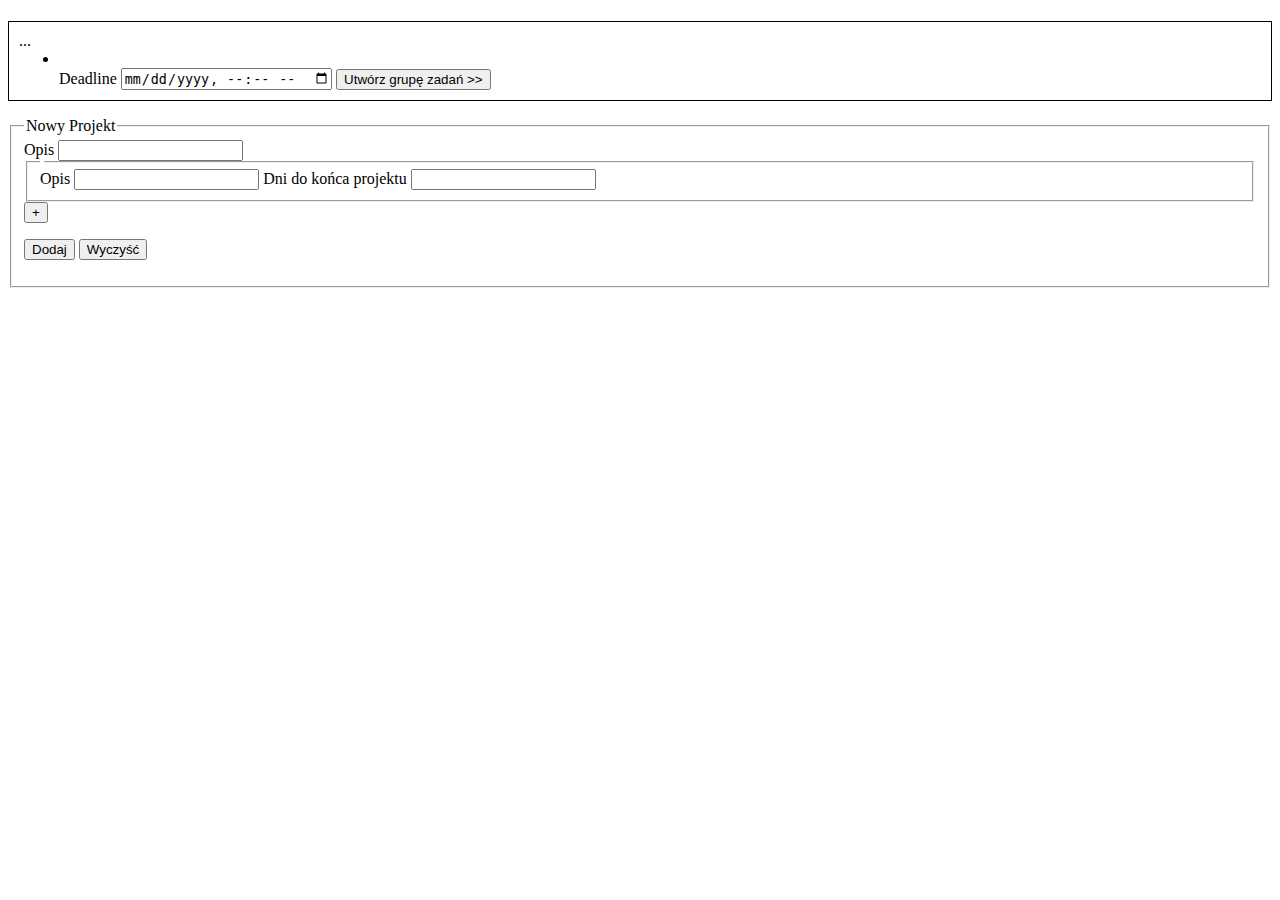
<file: src/main/resources/templates/projects.html>
<!-- W folderze static są pliki nieprocesowane przez szablony -->
<!DOCTYPE html>
<html lang="en" xmlns:th="http://www.thymeleaf.org">
<head>
    <meta charset="UTF-8">
    <meta name="viewport" content="width=device-width, initial-scale=1.0">
    <title>Todo App: projects</title>
    
    <!-- Atomic CSS -->
    <style>
        .Bd {
            border: solid 1px black;
        }
        .P\(0\) {
            padding: 0;
        }
        .P\(10px\) {
            padding: 10px;
        }
        .Bdc\(red\) {
            border-color: red !important;
        }
        .C\(red\) {
            color: red;
        }

    </style>
</head>
<body>
    <main>
        <!--/*@thymesVar id="project" type="java.lang.String"*/-->
        <!-- Bierzemy atrybut z modelu i go wyświeltamy -->
        <!-- th:if mówi kiedy dany znacznik ma się pojawić -->
        <!-- Message pojawia się tylko wtedy kiedy jest różne od nulla -->
        <h1 th:if="${message != null}" th:text="${message}"></h1>

        <!-- Powtarzamy listę tyle razy ile jest projektów -->
        <!--/*@thymesVar id="projects" type="pl.todoapp.MarcinRogozToDoApp.model.Project"*/-->
        <dl th:each="project : ${projects}" class="Bd P(10px)">
            <!-- Thymeleaf procesuje szablon zanim jest on zwracany do użytkownika -->
            <dt th:text="${project.description}">...</dt>
            <!-- zamiast pisać wszędzie th:if można pisać data-th-if - wtedy nie musimy dawać xmlns:th="http://www.thymeleaf.org" -->
            <dd>
                <ul class="P(0)">
                    <li th:each="step : ${project.steps}" th:text="|${step.description} (${step.daysToDeadLine} dni)|"></li>
                </ul>
                <!--                               projects/dodajemy parametr(czym jest parametr) // Przekierowanie do projects/id -->
                <form action="#" method="post" th:action="@{/projects/{projectId}(projectId=${project.id})}">
                    <!-- Czasami się da w przeglądarce, a czasami nie da -->
                    <label>Deadline
                        <!-- nie mamy tego w kontrolerze - dajemy name i możemy odczytać -->
                        <input name="deadline" type="datetime-local" pattern="[0-9]{4}-[0-9]{2}-[0-9]{2}T[0-9]{2}:[0-9]{2}">
                    </label>
                    <button type="submit">Utwórz grupę zadań >></button>
                </form>
            </dd>
        </dl>

        <!-- th:action pozwala na definiowanie akcji w formularzu
         nadpisanie tego co wpisane jest w method
         w th można podać wyrażenia
         adresy definujemy @, czyli gdzie uderzamy action
         trzeba dodać post mapping do kontrolera project -->

        <!-- musimy powiedzieć formularzowi jaki obiekt jest obecnie procesowany -->
        <!--/*@thymesVar id="project" type="pl.todoapp.MarcinRogozToDoApp.model.projection.ProjectWriteModel"*/-->
        <form action="#" method="post" th:action="@{/projects}" th:object="${project}">
            <!-- Jeżeli w formularzu mamy błąd -->
            <!-- Pola błędne będą w kolorze czerwonym! -->
            <p class="C(red)" th:if="${#fields.hasAnyErrors()}" th:errors="*{all}"></p>
        <fieldset>
            <legend>Nowy Projekt</legend>
            <label>Opis
                                           <!-- pole z opisem -->
                <!-- skąd mamy wiedzieć że project jest w HTML - skąd go wziąć - odpowiedzią jest MVC -->
                <!-- chodzi o model jako łącznik między kontrolerem a widokiem -->
                <input type="text" th:field="*{description}" th:errorclass="'Bdc(red)'"/>
            </label>
                <!-- Dla każdego kroku możemy wygenerować fieldset -->
                <!-- ':' - zwraca nam też statystyki dotyczące kroków -->
                <fieldset th:each="step, stepStat : *{steps}">
                    <!-- Legend wygeneruje nam indeksy od 0 do x w zależności od tego ile mamy kroków -->
                    <legend th:text="|Krok ${stepStat.index + 1}|"></legend>
                    <!--<legend>Krok 1</legend>-->
                    <label>Opis
                        <!-- nie dostaniemy null pointer exception bo wiemy, że istnieje krok - dodajemy go w konstruktorze -->
                        <!-- Żeby użyć indeksów trzeba dodać __${stepStat.index}__ -->
                        <input type="text" th:field="*{steps[__${stepStat.index}__].description}" th:errorclass="'Bdc(red)'"/>
                    </label>
                    <label>Dni do końca projektu
                        <input type="number" th:field="*{steps[__${stepStat.index}__].daysToDeadLine}" th:errorclass="'Bdc(red)'"/>
                    </label>
                </fieldset>
            <div>
                <!-- dodaje przycisk + do dodania projektu -->
                <button type="submit" name="addStep">+</button>
            </div>
            <!-- Dodajemy 2 przyciski -->
            <p>
                <button type="submit">Dodaj</button>
                <button type="reset">Wyczyść</button>
            </p>
        </fieldset>
        </form>
    </main>
</body>
</html>
</file>
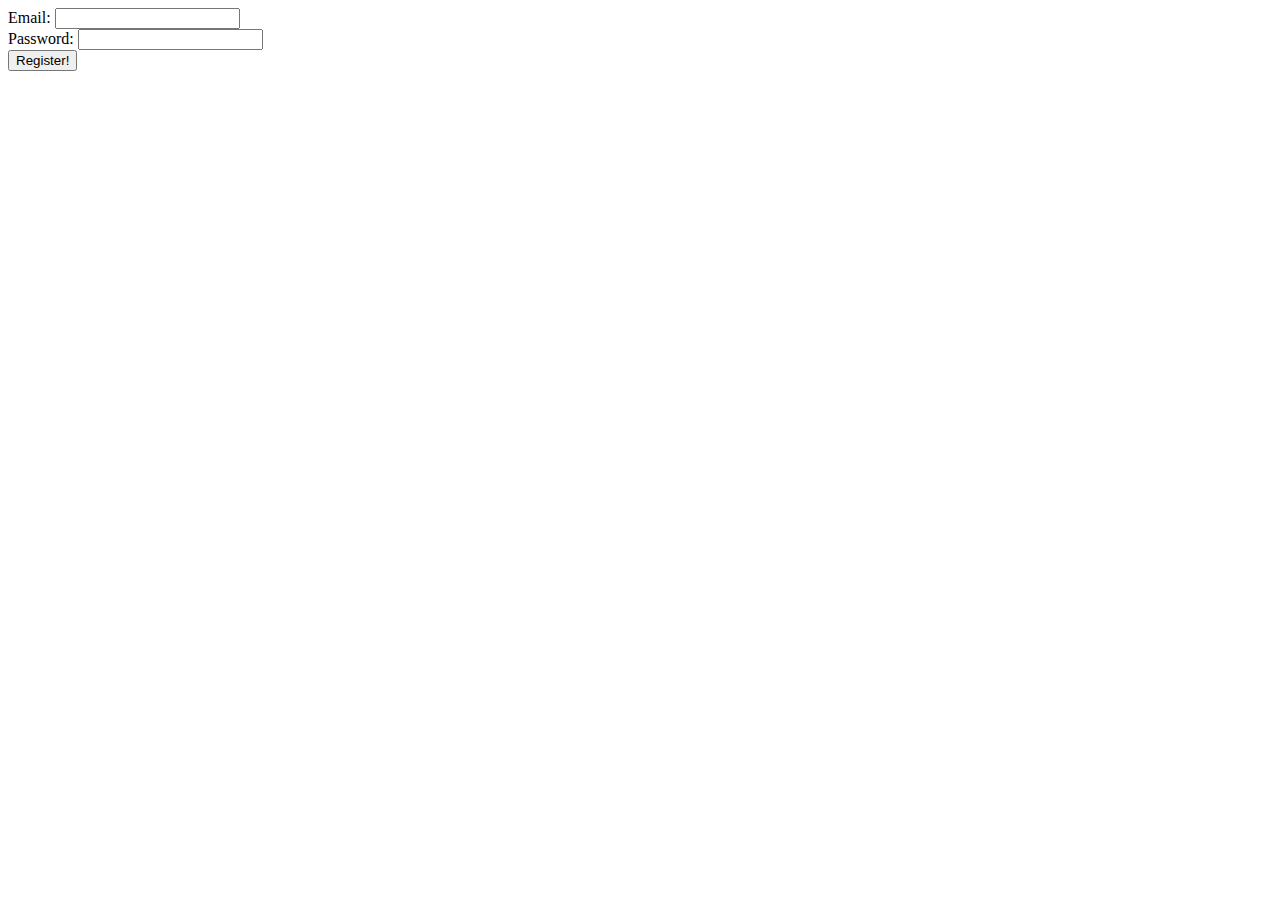
<file: src/main/resources/templates/register.html>
<!DOCTYPE html>
<html lang="en" xmlns:th="http://www.thymeleaf.org">
<head>
    <meta charset="UTF-8">
    <meta http-equiv="X-UA-Compatible" content="IE=edge">
    <meta name="viewport" content="width=device-width, initial-scale=1.0">
    <title>ToDo List: Register</title>
</head>
<body>
    <!--/*@thymesVar id="user" type="pl.todoapp.MarcinRogozToDoApp.model.projection.UserWriteModel"*/-->
    <form action="#" method="POST" th:action="@{/register}" th:object="${user}">
        <div>
            <label>Email:
                <input type="email" th:field="${user.email}" />
            </label>
        </div>
        <div>
            <label>Password:
                <input type="password" th:field="${user.password}" />
            </label>
        </div>
        <button type="submit">Register!</button>
    </form>
</body>
</html>
</file>
